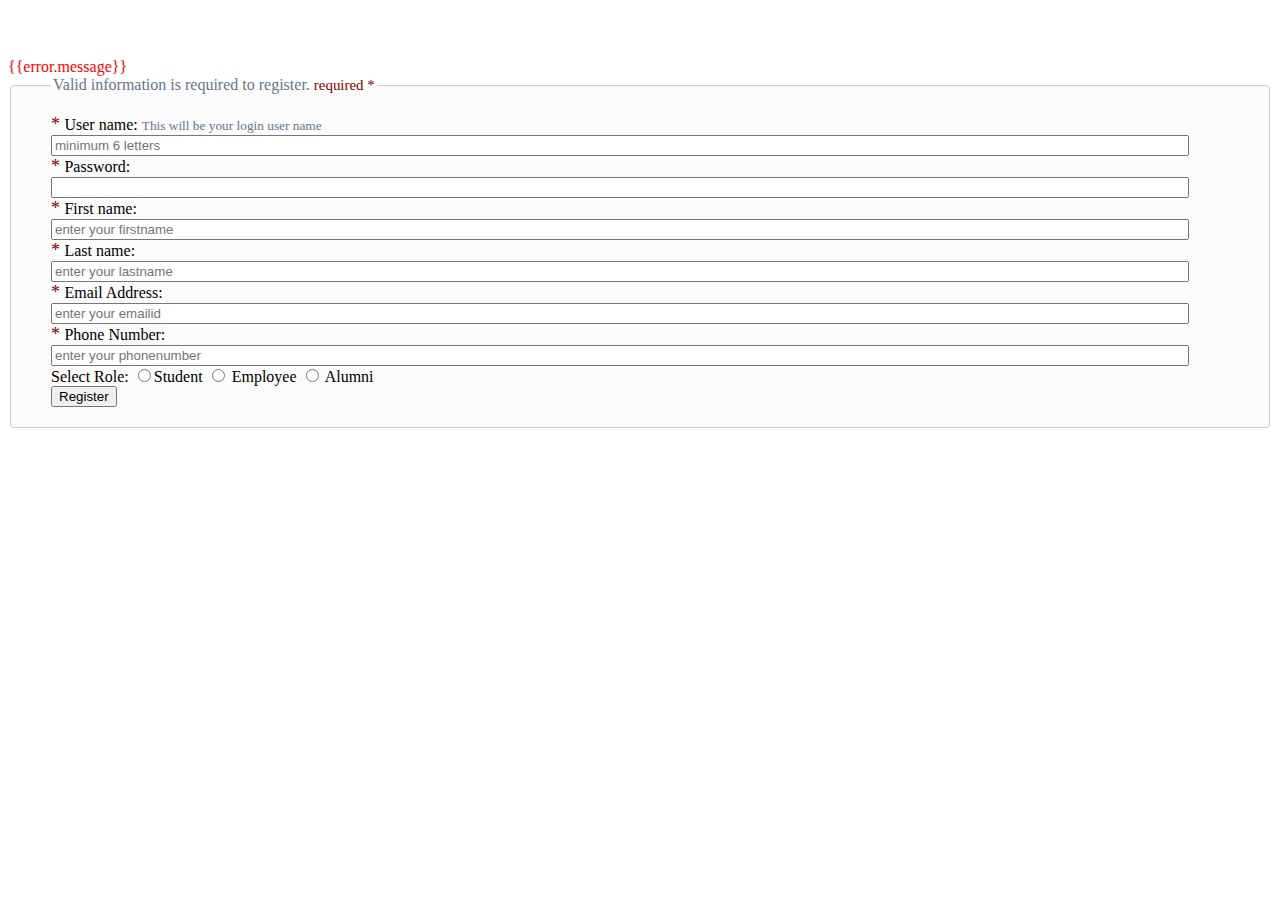
<file: pr2frontend/WebContent/views/registrationform.html>
<html>
<span style="color:red" ng-if="error.code==1">{{error.message}}</span>
<style>
body {
    padding-top:50px;
}
fieldset {
    border: thin solid #ccc; 
    border-radius: 4px;
    padding: 20px;
    padding-left: 40px;
    background: #fbfbfb;
}
legend {
   color: #678;
}
.form-control {
    width: 95%;
}
label small {
    color: #678 !important;
}
span.req {
    color:maroon;
    font-size: 112%;
}
</style>

<body>
<form>
<div class="container">
	<div class="row">
        <div class="col-md-6">
            <form action="" method="post" id="fileForm" role="form">
            <fieldset><legend class="text-center">Valid information is required to register. <span class="req"><small> required *</small></span></legend>
             
             <div class="form-group">
                <label for="username"><span class="req">* </span> User name:  <small>This will be your login user name</small> </label> 
                    <input class="form-control" type="text" name="username" id = "txt" onkeyup = "Validate(this)" placeholder="minimum 6 letters" ng-model="user.username" required />  
                        <div id="errLast"></div>
            </div>
            
            <div class="form-group">
                <label for="password"><span class="req">* </span> Password: </label>
                    <input required name="password" type="password" class="form-control inputpass" minlength="4" maxlength="16"  id="pass1" ng-model="user.password"/>

                   <span id="confirmMessage" class="confirmMessage"></span>
            </div>
             
           
            <div class="form-group"> 	 
                <label for="firstname"><span class="req">* </span> First name: </label>
                    <input class="form-control" type="text" name="firstname" id = "txt" onkeyup = "Validate(this)" placeholder="enter your firstname" ng-model="user.firstname"required /> 
                        <div id="errFirst"></div>    
            </div>

            <div class="form-group">
                <label for="lastname"><span class="req">* </span> Last name: </label> 
                    <input class="form-control" type="text" name="lastname" id = "txt" onkeyup = "Validate(this)" placeholder="enter your lastname" ng-model="user.lastname"required />  
                        <div id="errLast"></div>
            </div>

            <div class="form-group">
                <label for="email"><span class="req">* </span> Email Address: </label> 
                    <input class="form-control" required type="text" name="email" id = "email"  onchange="email_validate(this.value);" placeholder="enter your emailid"ng-model="user.email" />   
                        <div class="status" id="status"></div>
            </div>

            <div class="form-group">
            <label for="phonenumber"><span class="req">* </span> Phone Number: </label>
                    <input required type="text" name="phonenumber" id="phone" class="form-control phone" maxlength="28" onkeyup="validatephone(this);" placeholder="enter your phonenumber" ng-model="user.phonenumber"/> 
            </div>
            Select Role:
<input type="radio" value="STUDENT" ng-model="user.role">Student  
<input type="radio" value="EMPLOYEE" ng-model="user.role"> Employee
<input type="radio" value="ALUMNI" ng-model="user.role"> Alumni

            

            <div class="form-group">
                <input class="btn btn-success" type="submit" name="submit_reg" value="Register" ng-click="registerUser()">
            </div>
                      

            </fieldset>
            </form><!-- ends register form -->

        </div><!-- ends col-6 -->
   
            
	</div>
</div>

</form>
</body>
</html>
</file>
